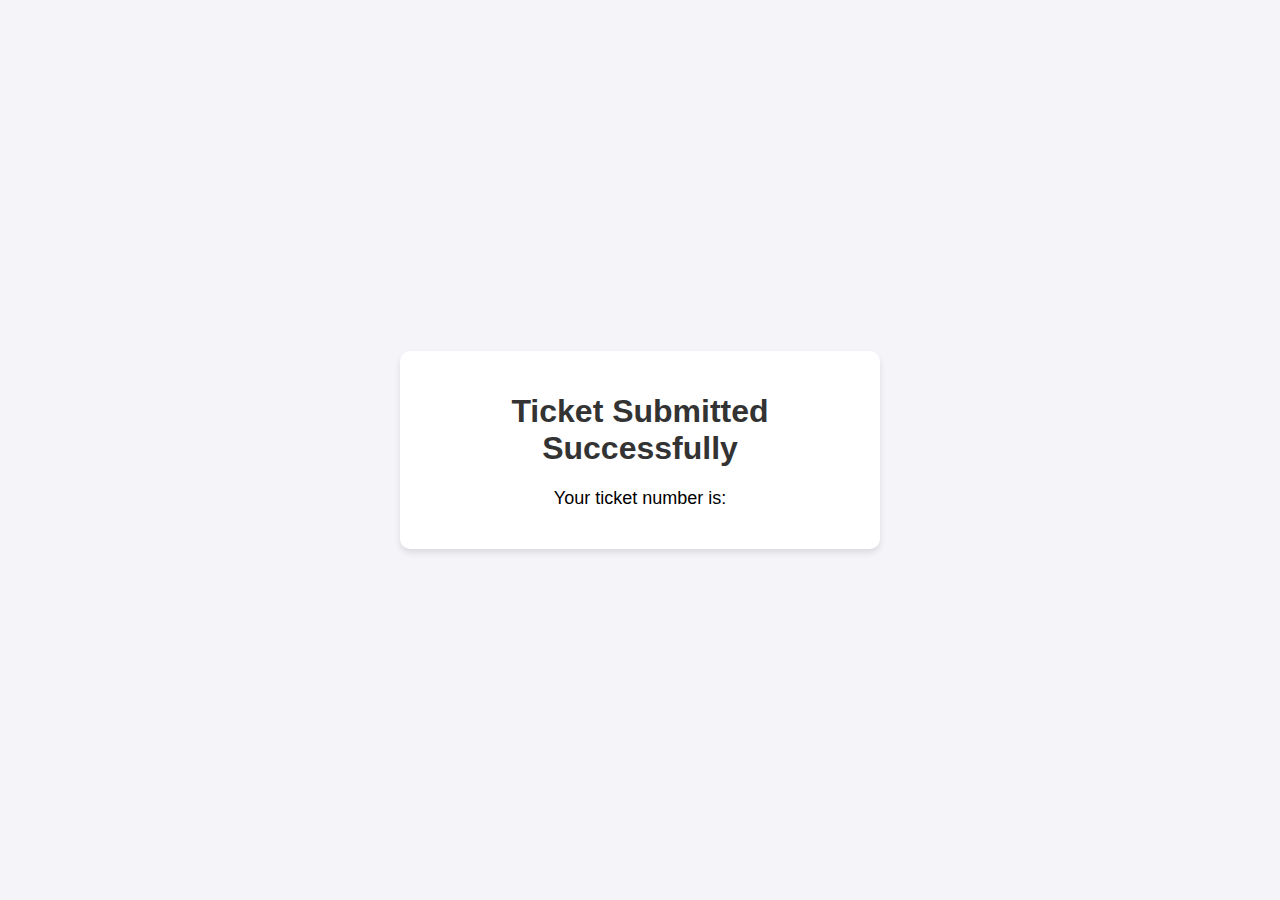
<file: confirmation.html>
<!DOCTYPE html>
<html lang="en">
<head>
    <meta charset="UTF-8">
    <meta name="viewport" content="width=device-width, initial-scale=1.0">
    <title>Ticket Submitted</title>
    <style>
        body {
            font-family: Arial, sans-serif;
            background-color: #f4f4f9;
            display: flex;
            justify-content: center;
            align-items: center;
            height: 100vh;
            margin: 0;
        }
        .container {
            background: #ffffff;
            padding: 20px 40px;
            border-radius: 10px;
            box-shadow: 0 4px 6px rgba(0, 0, 0, 0.1);
            text-align: center;
            max-width: 400px;
            width: 100%;
        }
        h1 {
            color: #333;
        }
        p {
            font-size: 18px;
        }
    </style>
</head>
<body>
    <div class="container">
        <h1>Ticket Submitted Successfully</h1>
        <p>Your ticket number is:</p>
        <h2 id="ticketNumber"></h2>
    </div>
    <script>
        const urlParams = new URLSearchParams(window.location.search);
        const ticketNumber = urlParams.get('ticketNumber');
        document.getElementById('ticketNumber').innerText = ticketNumber;
    </script>
</body>
</html>
</file>
